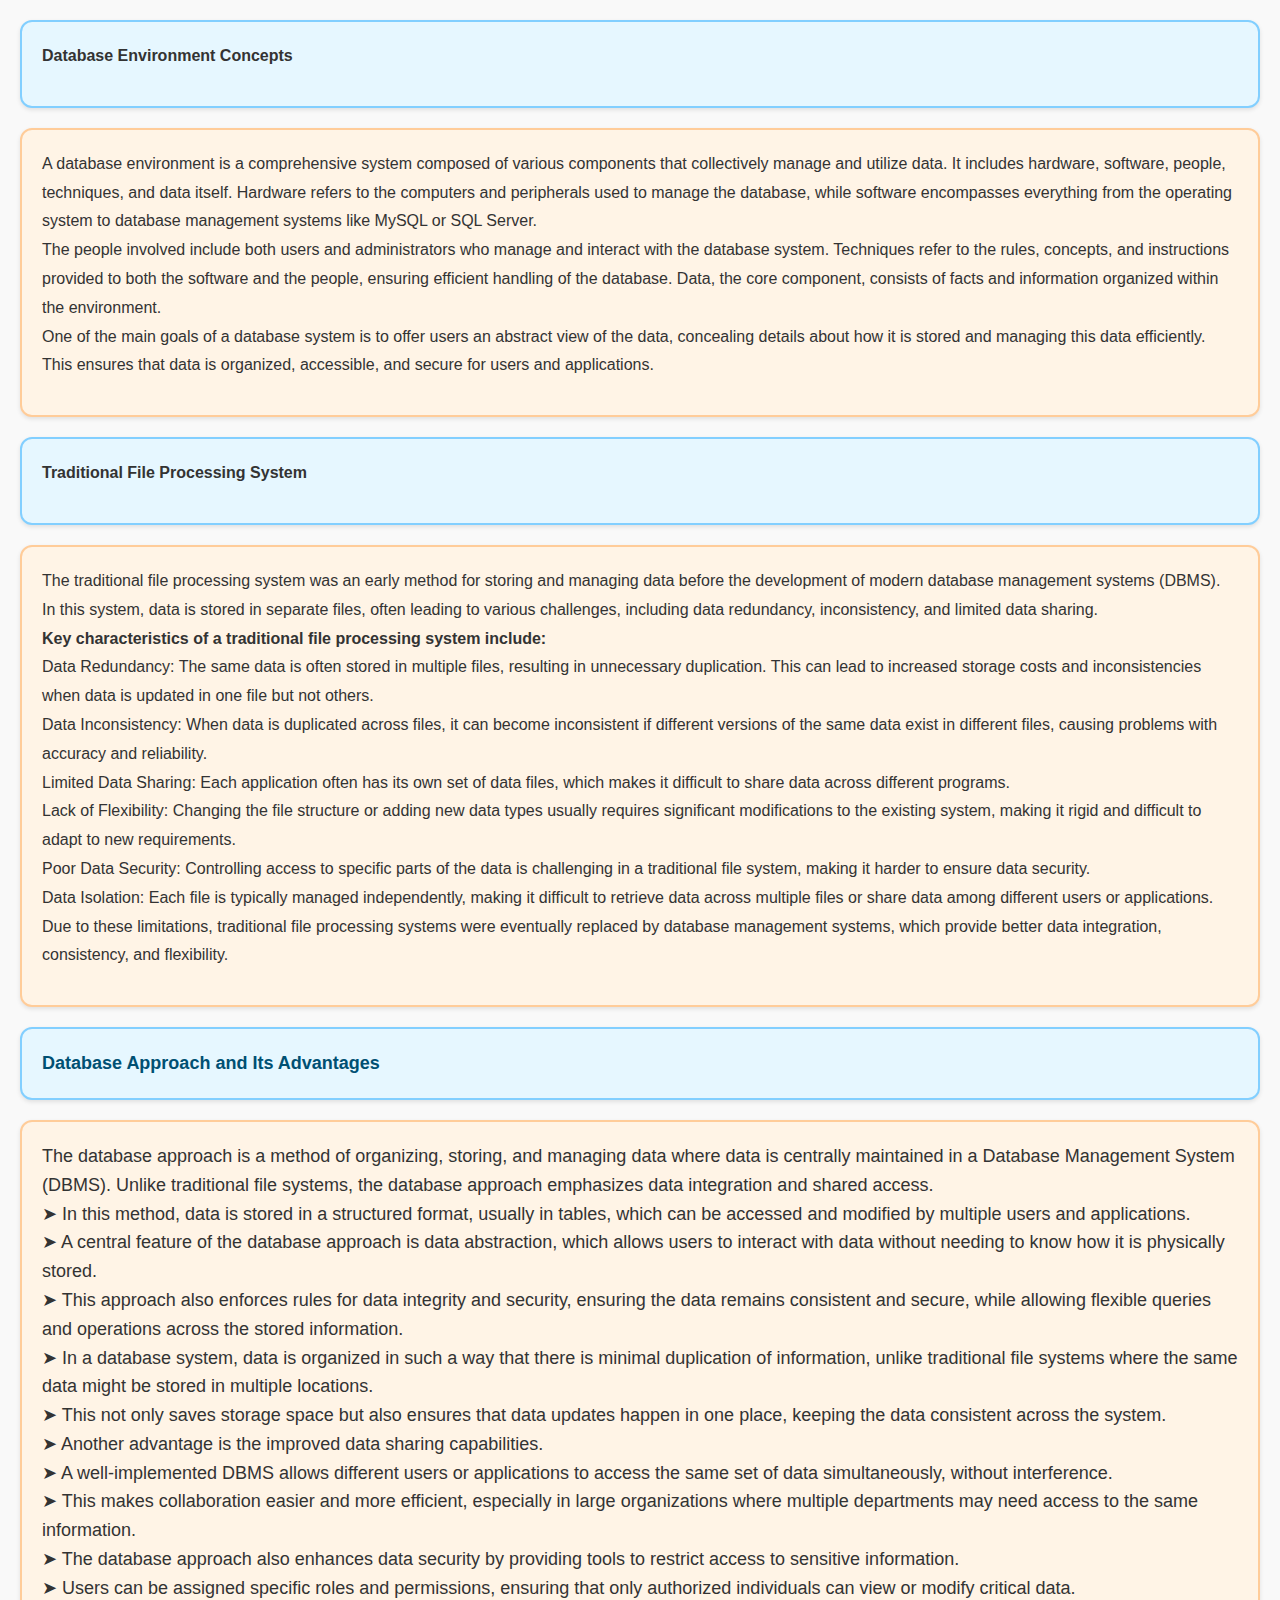
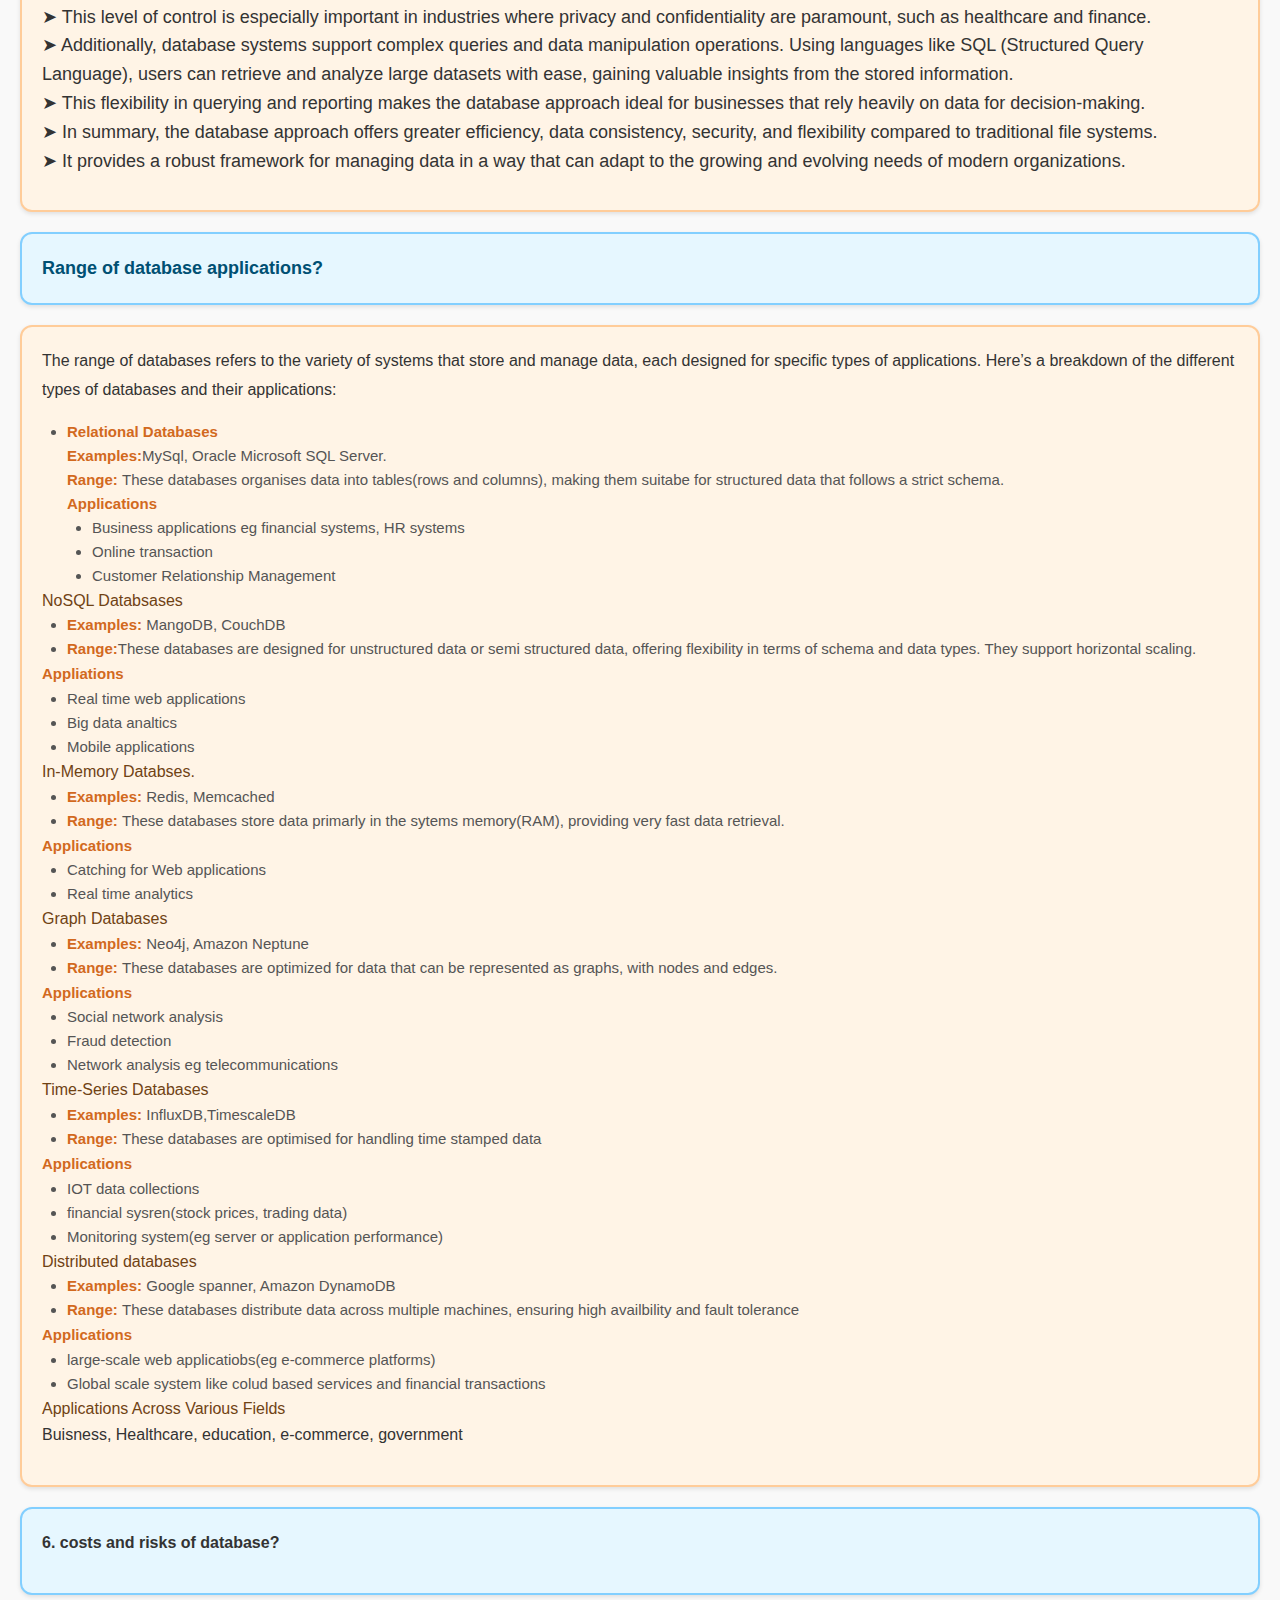
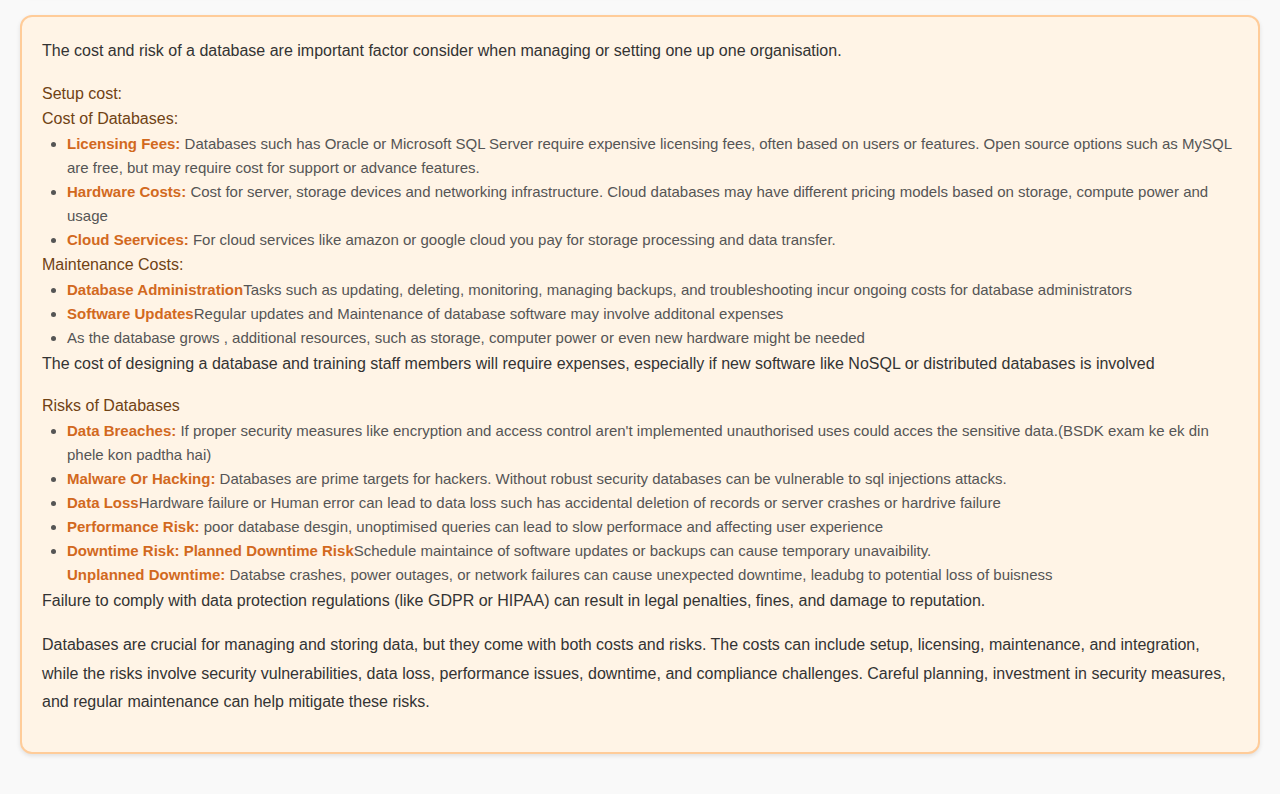
<file: DatabsedesginUN1.html>
<!DOCTYPE html>
<html lang="en">
  <head>
    <meta charset="UTF-8" />
    <meta name="viewport" content="width=device-width, initial-scale=1.0" />
    <title>Database Unit 1</title>
  <link rel="stylesheet" href="styles.css">
  </head>
  <body>
   <div class="question">
    <p> Database Environment Concepts</p>
   </div>
   <div class="answer">
    <p>
      A database environment is a comprehensive system composed of various
      components that collectively manage and utilize data. It includes
      hardware, software, people, techniques, and data itself. Hardware refers
      to the computers and peripherals used to manage the database, while
      software encompasses everything from the operating system to database
      management systems like MySQL or SQL Server. <br />
      The people involved include both users and administrators who manage and
      interact with the database system. Techniques refer to the rules,
      concepts, and instructions provided to both the software and the people,
      ensuring efficient handling of the database. Data, the core component,
      consists of facts and information organized within the environment.
      <br />
      One of the main goals of a database system is to offer users an abstract
      view of the data, concealing details about how it is stored and managing
      this data efficiently. This ensures that data is organized, accessible,
      and secure for users and applications.
    </p>
    
    </div>

   <div class="question">
    <p> Traditional File Processing System</p>
   </div>
   <div class="answer"> <p>
    The traditional file processing system was an early method for storing
    and managing data before the development of modern database management
    systems (DBMS). In this system, data is stored in separate files, often
    leading to various challenges, including data redundancy, inconsistency,
    and limited data sharing. <br />
    <b
      >Key characteristics of a traditional file processing system
      include:</b
    >
    <br />
    Data Redundancy: The same data is often stored in multiple files,
    resulting in unnecessary duplication. This can lead to increased storage
    costs and inconsistencies when data is updated in one file but not
    others.<br />
    Data Inconsistency: When data is duplicated across files, it can become
    inconsistent if different versions of the same data exist in different
    files, causing problems with accuracy and reliability.<br />
    Limited Data Sharing: Each application often has its own set of data
    files, which makes it difficult to share data across different
    programs.<br />
    Lack of Flexibility: Changing the file structure or adding new data
    types usually requires significant modifications to the existing system,
    making it rigid and difficult to adapt to new requirements.<br />
    Poor Data Security: Controlling access to specific parts of the data is
    challenging in a traditional file system, making it harder to ensure
    data security.<br />
    Data Isolation: Each file is typically managed independently, making it
    difficult to retrieve data across multiple files or share data among
    different users or applications.<br />
    Due to these limitations, traditional file processing systems were
    eventually replaced by database management systems, which provide better
    data integration, consistency, and flexibility.
  </p></div>
   <div class="question"> Database Approach and Its Advantages</div>
     <div class="answer"> <p style="font-family: 'Trebuchet MS', Arial, sans-serif; font-size: 18px; line-height: 1.6; color: #333;">
      The database approach is a method of organizing, storing, and managing
      data where data is centrally maintained in a Database Management System
      (DBMS). Unlike traditional file systems, the database approach emphasizes
      data integration and shared access. <br />
      &#10148; In this method, data is stored in a structured format, usually in
      tables, which can be accessed and modified by multiple users and
      applications. <br />
      &#10148; A central feature of the database approach is data abstraction,
      which allows users to interact with data without needing to know how it is
      physically stored. <br />
      &#10148; This approach also enforces rules for data integrity and security,
      ensuring the data remains consistent and secure, while allowing flexible
      queries and operations across the stored information. <br />
      &#10148; In a database system, data is organized in such a way that there is
      minimal duplication of information, unlike traditional file systems where
      the same data might be stored in multiple locations. <br />
      &#10148; This not only saves storage space but also ensures that data updates
      happen in one place, keeping the data consistent across the system. <br />
      &#10148; Another advantage is the improved data sharing capabilities. <br />
      &#10148; A well-implemented DBMS allows different users or applications to
      access the same set of data simultaneously, without interference. <br />
      &#10148; This makes collaboration easier and more efficient, especially in
      large organizations where multiple departments may need access to the same
      information. <br />
      &#10148; The database approach also enhances data security by providing tools
      to restrict access to sensitive information. <br />
      &#10148; Users can be assigned specific roles and permissions, ensuring that
      only authorized individuals can view or modify critical data. <br />
      &#10148; This level of control is especially important in industries where
      privacy and confidentiality are paramount, such as healthcare and finance. <br />
      &#10148; Additionally, database systems support complex queries and data
      manipulation operations. Using languages like SQL (Structured Query
      Language), users can retrieve and analyze large datasets with ease,
      gaining valuable insights from the stored information. <br />
      &#10148; This flexibility in querying and reporting makes the database
      approach ideal for businesses that rely heavily on data for decision-making. <br />
      &#10148; In summary, the database approach offers greater efficiency, data
      consistency, security, and flexibility compared to traditional file systems. <br />
      &#10148; It provides a robust framework for managing data in a way that can
      adapt to the growing and evolving needs of modern organizations.
    </p></div>
<div class="question">Range of database applications?</div>
     <div class="answer"><p>
      The range of databases refers to the variety of systems that store and manage data, each designed for specific types of applications. Here’s a breakdown of the different types of databases and their applications:
      <li><span>Relational Databases</span><br><span>Examples:</span>MySql, Oracle Microsoft SQL Server. <br><span>Range: </span>
      These databases organises data into tables(rows and columns), making them suitabe for structured data that follows a strict schema.
      <ul><span>Applications</span>
        <li>Business applications eg financial systems, HR systems</li>
        <li>Online transaction</li>
        <li>Customer Relationship Management</li>
        </ul></li>
     <ul>NoSQL Databsases
      <li><span>Examples: </span>MangoDB, CouchDB</li>
    <li><span>Range:</span>These databases are designed for unstructured data or semi structured data, offering flexibility in terms of schema and data types. They support horizontal scaling.</li>
  <ul><span>Appliations</span>
  <li>Real time web applications</li>
  <li>Big data analtics</li>
  <li>Mobile applications</li>
  </ul></ul>
     
     <ul>In-Memory Databses.
       <li><span>Examples: </span>Redis, Memcached</li>
       <li><span>Range: </span>These databases store data primarly in the sytems memory(RAM), providing very fast data retrieval.</li>
       <ul><span>Applications</span>
        <li>Catching for Web applications</li>
        <li>Real time analytics</li>
      </ul>
    </ul>
    <ul>Graph Databases
      <li><span>Examples: </span>Neo4j, Amazon Neptune</li>
      <li><span>Range: </span>These databases are optimized for data that can be represented as graphs, with nodes and edges.</li>
      <ul><span>Applications</span>
        <li>Social network analysis</li>
        <li>Fraud detection</li>
        <li>Network analysis eg telecommunications</li>
      </ul>
    </ul>
    <ul>Time-Series Databases
      <li><span>Examples: </span>InfluxDB,TimescaleDB</li>
      <li><span>Range: </span>These databases are optimised for handling time stamped data</li>
      <ul><span>Applications</span>
        <li>IOT data collections</li>
        <li>financial sysren(stock prices, trading data)</li>
        <li>Monitoring system(eg server or application performance)</li>
      </ul>
    </ul>
    <ul>Distributed databases
      <li><span>Examples: </span>Google spanner, Amazon DynamoDB</li>
      <li><span>Range: </span>These databases distribute data across multiple machines, ensuring high availbility and fault tolerance</li>
      <ul><span>Applications</span>
        <li>large-scale web applicatiobs(eg e-commerce platforms)</li>
        <li>Global scale system like colud based services and financial transactions</li>
      </ul>
    </ul>
    Applications Across Various Fields
    <p>Buisness, Healthcare, education, e-commerce, government</p>
  </p>
  </div>
  <div class="question">
 <p>6. costs and risks of database?</p>
  </div>
  <div class="answer">
    <p>The cost and risk of a database are important factor consider when managing or setting one up one organisation.
     <ul>Setup cost:
      <ul>Cost of Databases:
        <li><span>Licensing Fees: </span>Databases such has Oracle or Microsoft SQL Server require expensive licensing fees, often based on users or features. Open source options such as MySQL are free, but may require cost for support or advance features.</li>
        <li><span>Hardware Costs: </span>Cost for server, storage devices and networking infrastructure. Cloud databases may have different pricing models based on storage, compute power and usage</li>
        <li><span>Cloud Seervices: </span>For cloud services like amazon or google cloud you pay for storage processing and data transfer.</li>
      </ul>
     </ul>
     <ul>Maintenance Costs:
      <li><span>Database administration</span>Tasks such as updating, deleting, monitoring, managing backups, and troubleshooting incur ongoing costs for database administrators</li>
      <li><span>Software updates</span>Regular updates and Maintenance of database software may involve additonal expenses</li>
      <li>As the database grows , additional resources, such as storage, computer power or even new hardware might be needed</li>
     </ul>
     <p>The cost of designing a database and training staff members will require expenses, especially if new software like NoSQL or distributed databases is involved</p>
    </p>
    <p><ul>Risks of Databases</ul>
    <li><span>Data Breaches: </span>If proper security measures like encryption and access control aren't implemented unauthorised uses could acces the sensitive data.(BSDK exam ke ek din phele kon padtha hai)</li>
    <li><span>Malware or Hacking: </span>Databases are prime targets for hackers. Without robust security databases can be vulnerable to sql injections attacks.</li>
    <li><span>Data loss</span>Hardware failure or Human error can lead to data loss such has accidental deletion of records or server crashes or hardrive failure</li>
    <li><span>Performance risk: </span>
    poor database desgin, unoptimised queries can lead to slow performace and affecting user experience</li>
    <li><span>Downtime risk: </span>
    <span>Planned downtime risk</span>Schedule maintaince of software updates or backups can cause temporary unavaibility. <br><span>Unplanned Downtime: </span>Databse crashes, power outages, or network failures can cause unexpected downtime, leadubg to potential loss of buisness</li>
    <p>Failure to comply with data protection regulations (like GDPR or HIPAA) can result in legal penalties, fines, and damage to reputation.</p>
  </p>
  <p> Databases are crucial for managing and storing data, but they come with both costs and risks. The costs can include setup, licensing, maintenance, and integration, while the risks involve security vulnerabilities, data loss, performance issues, downtime, and compliance challenges. Careful planning, investment in security measures, and regular maintenance can help mitigate these risks.</p>
  </div>
  </body>
</html>
</file>
<file: styles.css>
/* General reset for margin and padding */
* {
    margin: 0;
    padding: 0;
    box-sizing: border-box;
}

/* Style for the body */
body {
    font-family: Arial, sans-serif;
    background-color: #f9f9f9;
    color: #333;
    line-height: 1.6;
    padding: 20px;
}

/* Style for div.question */
div.question {
    background-color: #e6f7ff;
    border: 2px solid #82cfff;
    padding: 20px;
    margin-bottom: 20px;
    border-radius: 12px;
    box-shadow: 0 2px 4px rgba(0, 0, 0, 0.1);
    font-size: 18px;
    font-weight: bold;
    color: #005073;
}

/* Style for div.answer */
div.answer {
    background-color: #fff4e6;
    border: 2px solid #ffcc99;
    padding: 20px;
    margin-top: 10px;
    margin-bottom: 20px;
    border-radius: 12px;
    box-shadow: 0 2px 4px rgba(0, 0, 0, 0.1);
    font-size: 16px;
    color: #704214;
}

/* General style for p tags */
p {
    font-size: 16px;
    margin-bottom: 15px;
    color: #333;
    line-height: 1.8;
}

/* Style for li tags */
li {
    font-size: 15px;
    line-height: 1.6;
    list-style-type: disc;
    margin-left: 25px;
    color: #555;
}

/* Improved style for nested p in li */
li p {
    margin: 10px 0 10px 0;
    text-indent: 0;
    color: #444;
}

/* Style for span tags */
span {
    font-size: 15px;
    color: #d2691e;
    font-weight: bold;
    text-transform: capitalize;
}

/* Add some hover effect for interactive elements (optional) */
div.question:hover, div.answer:hover {
    transform: scale(1.02);
    transition: transform 0.2s ease-in-out;
}

/* Improve accessibility with focus outlines */
div.question:focus, div.answer:focus {
    outline: 3px solid #ffa500;
    outline-offset: 2px;
}

/* Improve responsiveness */
@media (max-width: 768px) {
    body {
        padding: 10px;
    }

    div.question, div.answer {
        font-size: 14px;
        padding: 15px;
    }

    li {
        font-size: 14px;
        margin-left: 20px;
    }
}
</file>
